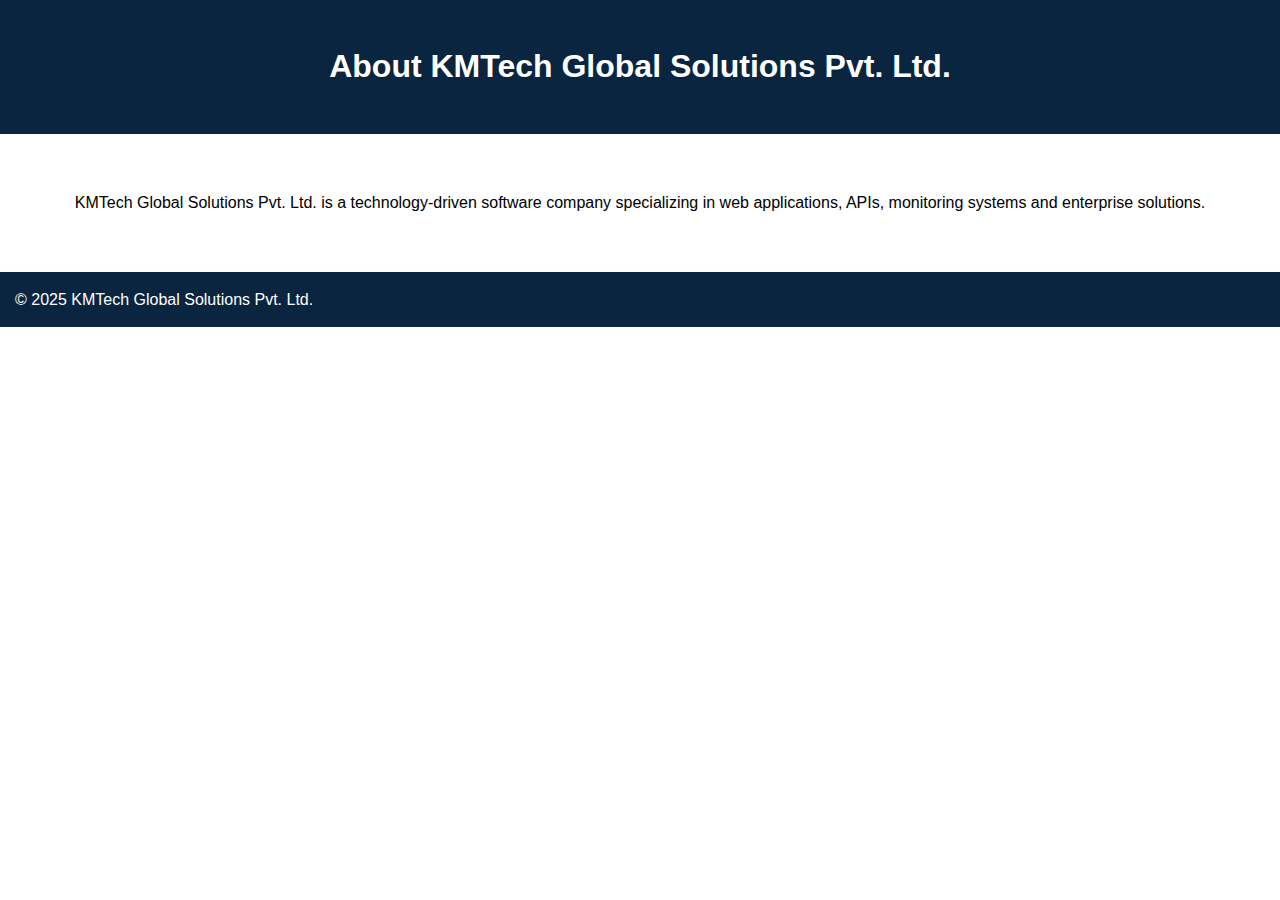
<file: about.html>
<!DOCTYPE html>
<html>
<head>
    <title>About Us - KMTech</title>
    <link rel="stylesheet" href="../css/style.css">
</head>
<body>
<header><h1>About KMTech Global Solutions Pvt. Ltd.</h1></header>

<section>
<p>
KMTech Global Solutions Pvt. Ltd. is a technology-driven software company
specializing in web applications, APIs, monitoring systems and enterprise solutions.
</p>
</section>

<footer>© 2025 KMTech Global Solutions Pvt. Ltd.</footer>
</body>
</html>
</file>
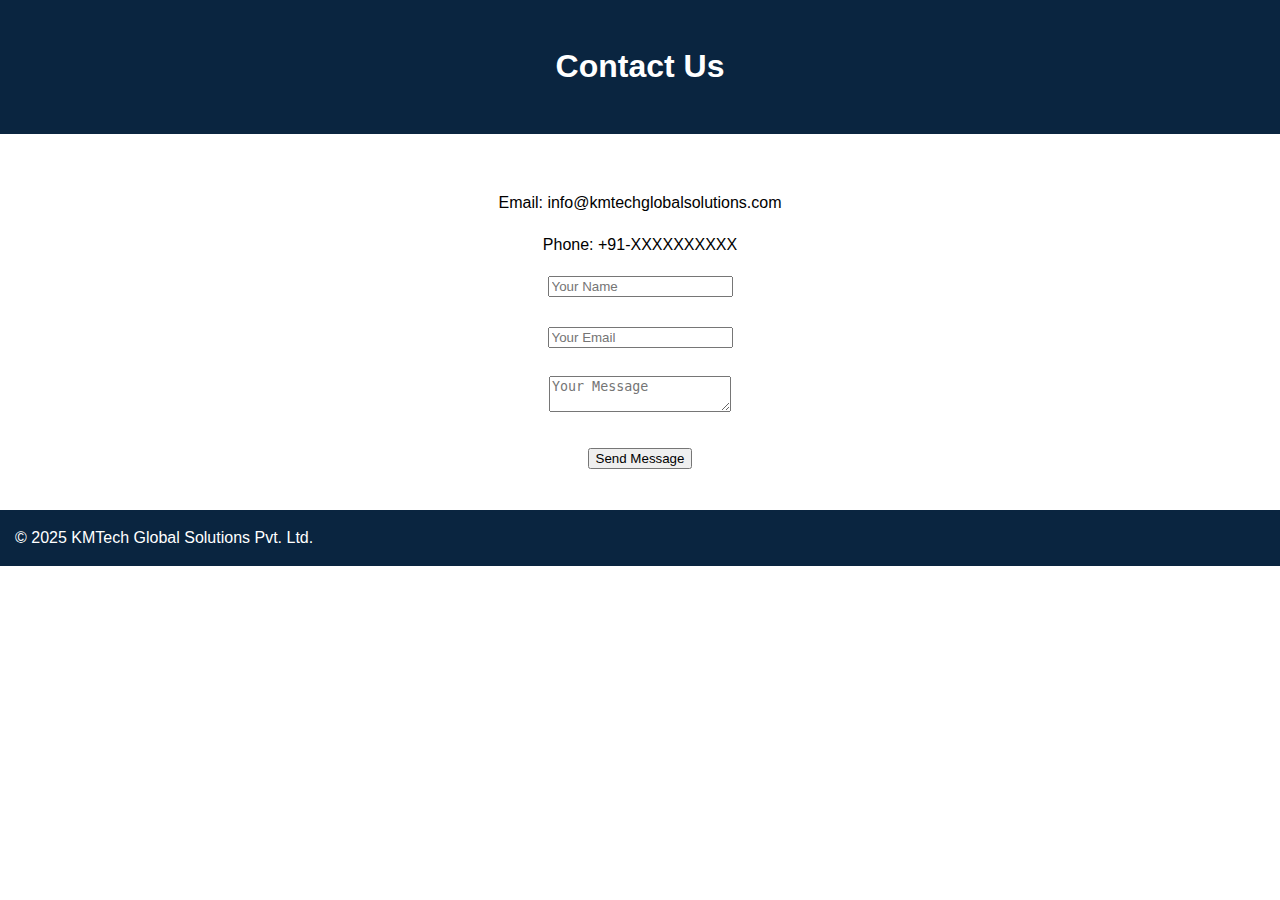
<file: contact.html>
<!DOCTYPE html>
<html>
<head>
    <title>Contact Us - KMTech</title>
    <link rel="stylesheet" href="../css/style.css">
</head>
<body>
<header><h1>Contact Us</h1></header>

<section>
<p>Email: info@kmtechglobalsolutions.com</p>
<p>Phone: +91-XXXXXXXXXX</p>

<form>
<input type="text" placeholder="Your Name"><br><br>
<input type="email" placeholder="Your Email"><br><br>
<textarea placeholder="Your Message"></textarea><br><br>
<button>Send Message</button>
</form>
</section>

<footer>© 2025 KMTech Global Solutions Pvt. Ltd.</footer>
</body>
</html>
</file>
<file: css/style.css>
body {
    margin: 0;
    font-family: Arial;
    line-height: 1.6;
}

header {
    background: #0a2540;
    color: #fff;
    padding: 20px;
    text-align: center;
}

nav a {
    color: #fff;
    margin: 0 12px;
    text-decoration: none;
    font-weight: bold;
}

.hero {
    background: #f4f4f4;
    padding: 50px;
    text-align: center;
}

section {
    padding: 40px;
    text-align: center;
}

.cards {
    display: grid;
    grid-template-columns: repeat(auto-fit,minmax(220px,1fr));
    gap: 15px;
}

.card {
    background: #0a2540;
    color: #fff;
    padding: 20px;
    border-radius: 6px;
}

.team {
    display: grid;
    grid-template-columns: repeat(auto-fit,minmax(220px,1fr));
    gap: 20px;
}

.member {
    background: #f9f9f9;
    padding: 20px;
    border-radius: 8px;
}

    .member img {
        width: 120px;
        height: 120px;
        border-radius: 50%;
    }

footer {
    background: #0a2540;
    color: #fff;
    padding: 15px;
}
</file>
